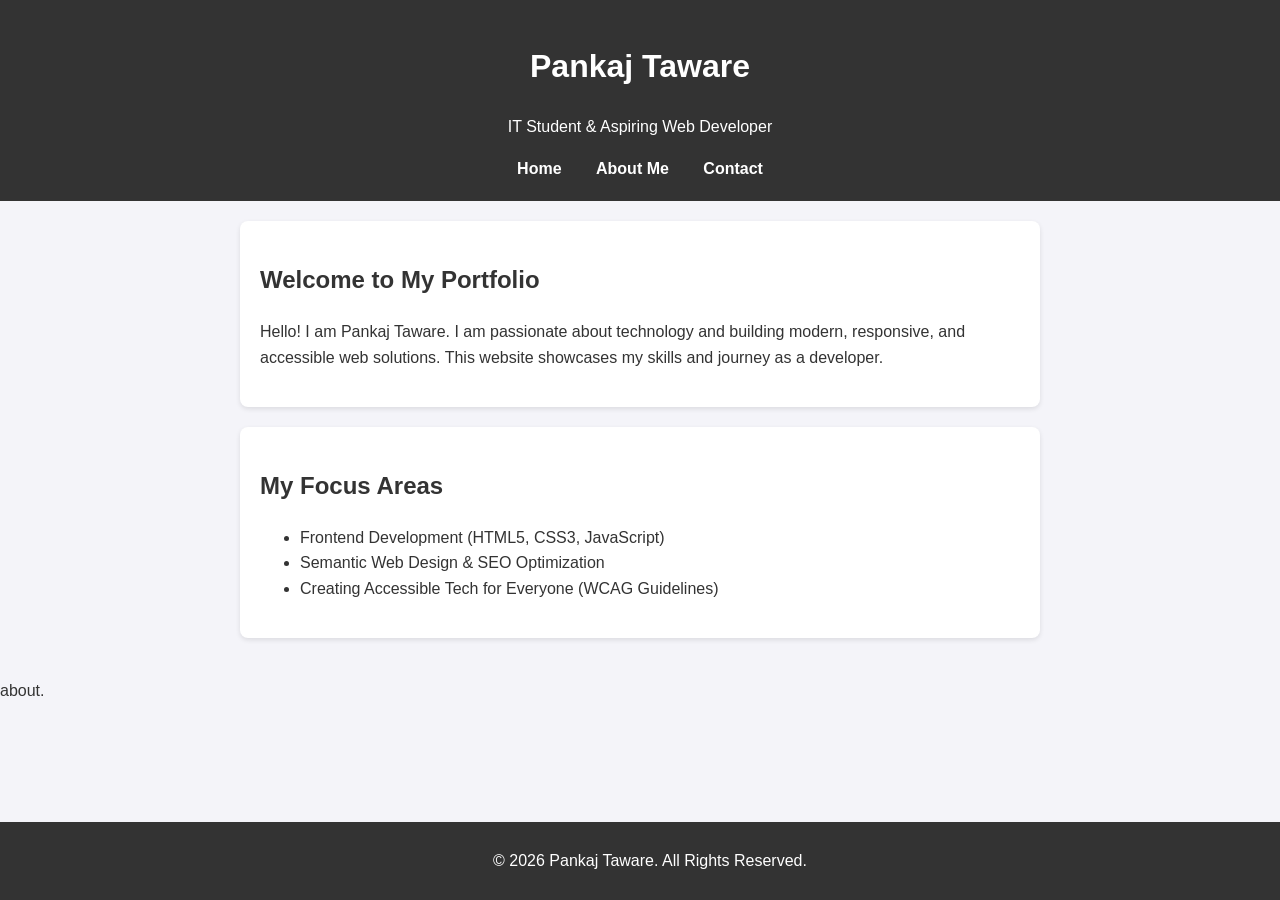
<file: index.html>
<!DOCTYPE html>
<html lang="en">
<head>
    <meta charset="UTF-8">
    <meta name="viewport" content="width=device-width, initial-scale=1.0">
    <meta name="description" content="Personal Portfolio of Pankaj Taware, an IT Student and Aspiring Web Developer.">
    <meta name="keywords" content="Pankaj Taware, Portfolio, Web Developer, IT Student, HTML5, Semantic Web">
    <title>Pankaj Taware | Home</title>
    <style>
        body { font-family: Arial, sans-serif; line-height: 1.6; margin: 0; padding: 0; background: #f4f4f9; color: #333; }
        header { background: #333; color: #fff; padding: 20px; text-align: center; }
        nav a { color: #fff; margin: 0 15px; text-decoration: none; font-weight: bold; }
        nav a:hover { text-decoration: underline; }
        main { padding: 20px; max-width: 800px; margin: auto; }
        section { background: #fff; padding: 20px; margin-bottom: 20px; border-radius: 8px; box-shadow: 0 2px 5px rgba(0,0,0,0.1); }
        footer { background: #333; color: #fff; text-align: center; padding: 10px; position: fixed; bottom: 0; width: 100%; }
    </style>
</head>
<body>

    <header>
        <h1>Pankaj Taware</h1>
        <p>IT Student & Aspiring Web Developer</p>
        <nav aria-label="Main Directory">
            <a href="index.html">Home</a>
            <a href="about.html">About Me</a>
            <a href="contact.html">Contact</a>
        </nav>
    </header>

    <main>
        <article>
            <section>
                <h2>Welcome to My Portfolio</h2>
                <p>Hello! I am Pankaj Taware. I am passionate about technology and building modern, responsive, and accessible web solutions. This website showcases my skills and journey as a developer.</p>
            </section>

            <section>
                <h2>My Focus Areas</h2>
                <ul>
                    <li>Frontend Development (HTML5, CSS3, JavaScript)</li>
                    <li>Semantic Web Design & SEO Optimization</li>
                    <li>Creating Accessible Tech for Everyone (WCAG Guidelines)</li>
                </ul>
            </section>
        </article>
    </main>

    <footer>
        <p>&copy; 2026 Pankaj Taware. All Rights Reserved.</p>
    </footer>

</body>
</html>about.
</file>
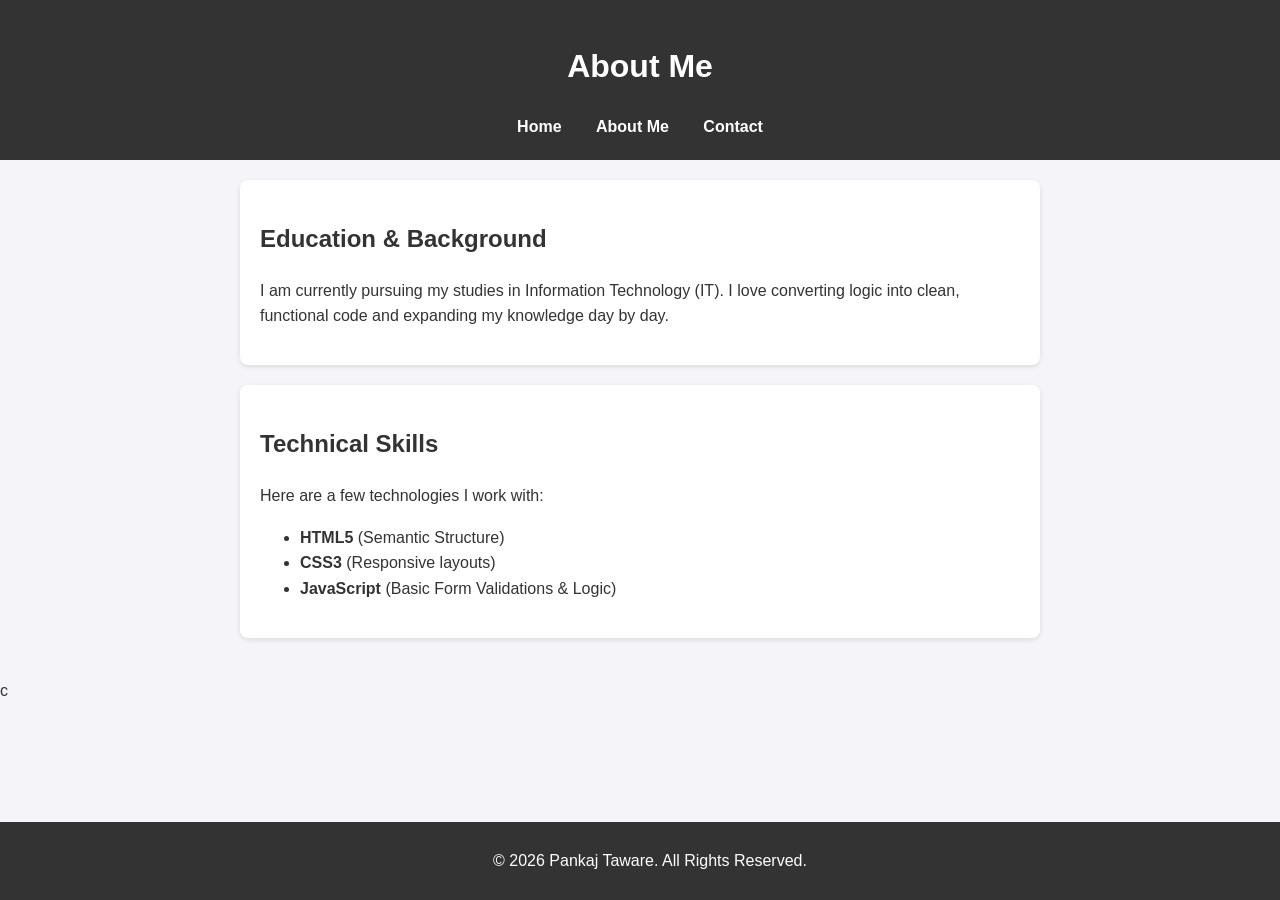
<file: about.html>
<!DOCTYPE html>
<html lang="en">
<head>
    <meta charset="UTF-8">
    <meta name="viewport" content="width=device-width, initial-scale=1.0">
    <meta name="description" content="Learn more about Pankaj Taware's education, skills, and background.">
    <title>Pankaj Taware | About Me</title>
    <style>
        body { font-family: Arial, sans-serif; line-height: 1.6; margin: 0; padding: 0; background: #f4f4f9; color: #333; }
        header { background: #333; color: #fff; padding: 20px; text-align: center; }
        nav a { color: #fff; margin: 0 15px; text-decoration: none; font-weight: bold; }
        main { padding: 20px; max-width: 800px; margin: auto; }
        section { background: #fff; padding: 20px; margin-bottom: 20px; border-radius: 8px; box-shadow: 0 2px 5px rgba(0,0,0,0.1); }
        footer { background: #333; color: #fff; text-align: center; padding: 10px; position: fixed; bottom: 0; width: 100%; }
    </style>
</head>
<body>

    <header>
        <h1>About Me</h1>
        <nav aria-label="Main Directory">
            <a href="index.html">Home</a>
            <a href="about.html">About Me</a>
            <a href="contact.html">Contact</a>
        </nav>
    </header>

    <main>
        <section>
            <h2>Education & Background</h2>
            <p>I am currently pursuing my studies in Information Technology (IT). I love converting logic into clean, functional code and expanding my knowledge day by day.</p>
        </section>

        <section>
            <h2>Technical Skills</h2>
            <p>Here are a few technologies I work with:</p>
            <ul>
                <li><strong>HTML5</strong> (Semantic Structure)</li>
                <li><strong>CSS3</strong> (Responsive layouts)</li>
                <li><strong>JavaScript</strong> (Basic Form Validations & Logic)</li>
            </ul>
        </section>
    </main>

    <footer>
        <p>&copy; 2026 Pankaj Taware. All Rights Reserved.</p>
    </footer>

</body>
</html>c
</file>
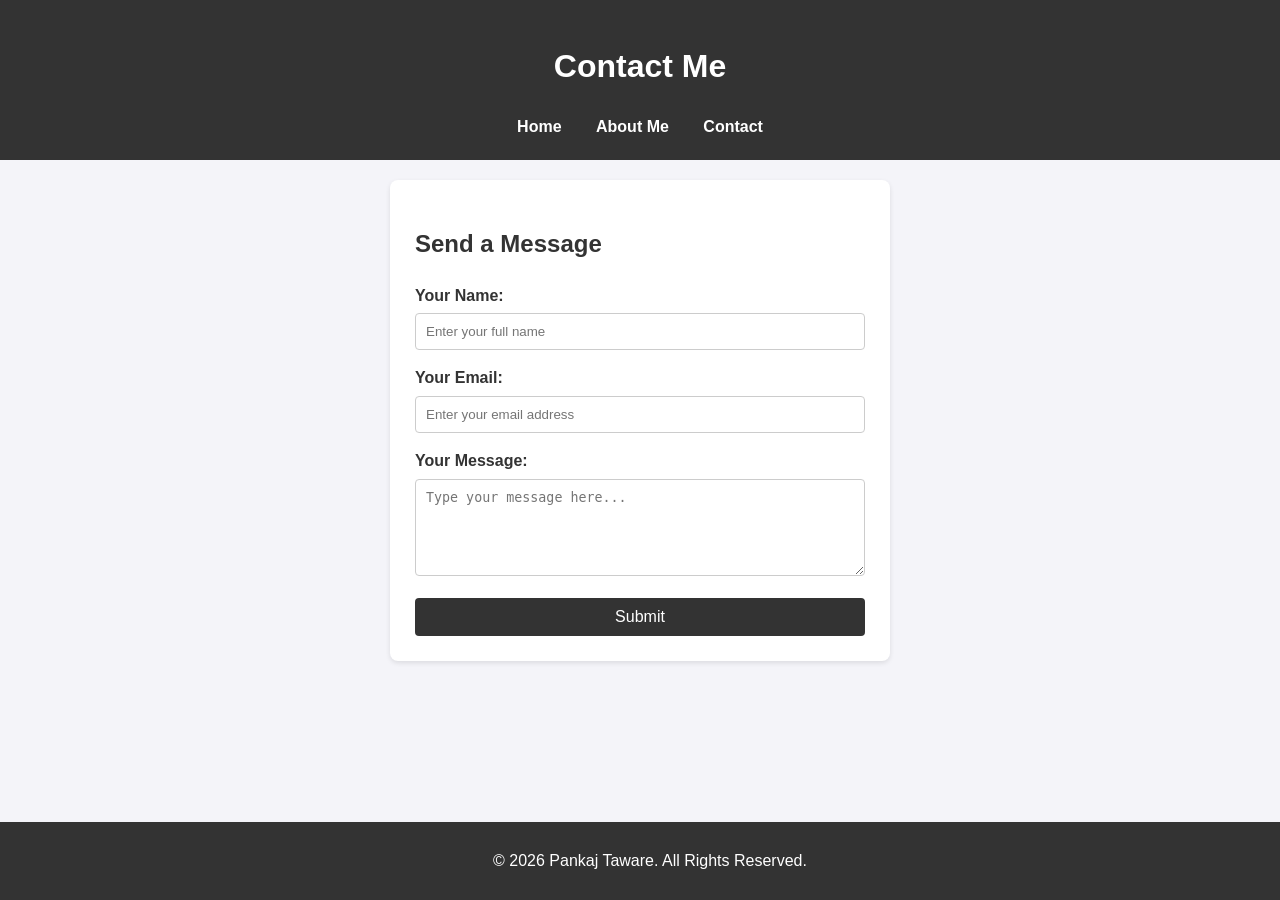
<file: contact.html>
<!DOCTYPE html>
<html lang="en">
<head>
    <meta charset="UTF-8">
    <meta name="viewport" content="width=device-width, initial-scale=1.0">
    <meta name="description" content="Get in touch with Pankaj Taware through this accessible contact form.">
    <title>Pankaj Taware | Contact</title>
    <style>
        body { font-family: Arial, sans-serif; line-height: 1.6; margin: 0; padding: 0; background: #f4f4f9; color: #333; }
        header { background: #333; color: #fff; padding: 20px; text-align: center; }
        nav a { color: #fff; margin: 0 15px; text-decoration: none; font-weight: bold; }
        main { padding: 20px; max-width: 500px; margin: auto; }
        form { background: #fff; padding: 25px; border-radius: 8px; box-shadow: 0 2px 5px rgba(0,0,0,0.1); }
        .form-group { margin-bottom: 15px; }
        label { display: block; margin-bottom: 5px; font-weight: bold; }
        input, textarea { width: 100%; padding: 10px; border: 1px solid #ccc; border-radius: 4px; box-sizing: border-box; }
        button { background: #333; color: #fff; padding: 10px 20px; border: none; border-radius: 4px; cursor: pointer; font-size: 16px; width: 100%; }
        button:hover { background: #555; }
        footer { background: #333; color: #fff; text-align: center; padding: 10px; position: fixed; bottom: 0; width: 100%; }
    </style>
</head>
<body>

    <header>
        <h1>Contact Me</h1>
        <nav aria-label="Main Directory">
            <a href="index.html">Home</a>
            <a href="about.html">About Me</a>
            <a href="contact.html">Contact</a>
        </nav>
    </header>

    <main>
        <form action="#" method="POST" aria-labelledby="form-title">
            <h2 id="form-title">Send a Message</h2>
            
            <div class="form-group">
                <label Desert for="name">Your Name:</label>
                <input type="text" id="name" name="name" required aria-required="true" placeholder="Enter your full name">
            </div>

            <div class="form-group">
                <label for="email">Your Email:</label>
                <input type="email" id="email" name="email" required aria-required="true" placeholder="Enter your email address">
            </div>

            <div class="form-group">
                <label for="message">Your Message:</label>
                <textarea id="message" name="message" rows="5" required aria-required="true" placeholder="Type your message here..."></textarea>
            </div>

            <button type="submit" aria-label="Submit Contact Form">Submit</button>
        </form>
    </main>

    <footer>
        <p>&copy; 2026 Pankaj Taware. All Rights Reserved.</p>
    </footer>

</body>
</html>
</file>
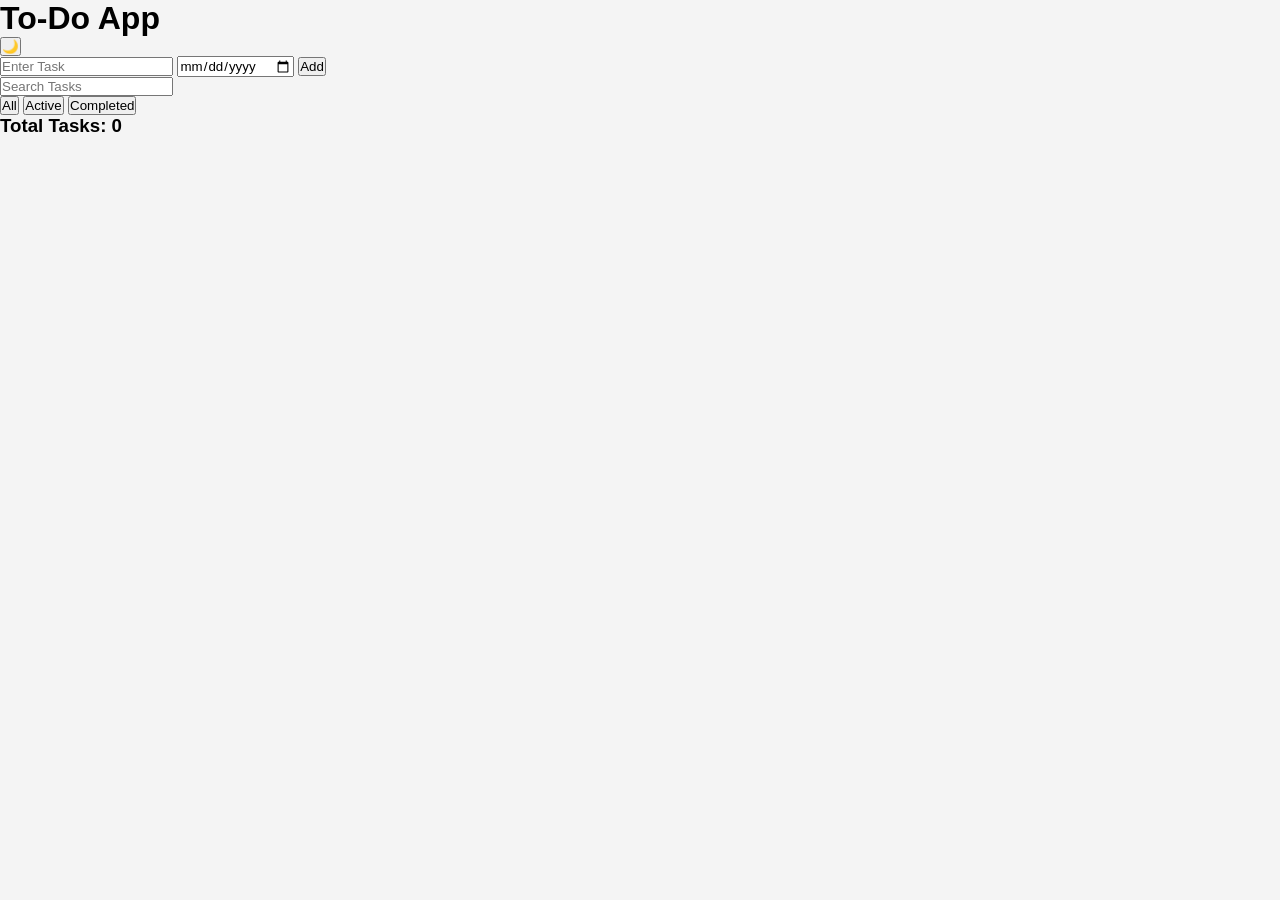
<file: indexlist.html>
<!DOCTYPE html>
<html lang="en">
<head>
  <meta charset="UTF-8">
  <meta name="viewport" content="width=device-width, initial-scale=1.0">

  <title>Professional To-Do App</title>

  <link rel="stylesheet" href="style.css">
</head>
<body>

<div class="container">

  <div class="top">

    <h1>To-Do App</h1>

    <button id="darkBtn">🌙</button>

  </div>

  <div class="input-section">

    <input type="text" id="taskInput" placeholder="Enter Task">
    <input type="date" id="dueDate">

    <button id="addBtn">Add</button>

  </div>

  <div class="search-box">

    <input type="text" id="searchInput" placeholder="Search Tasks">

  </div>

  <div class="filters">

    <button onclick="filterTasks('all')">All</button>

    <button onclick="filterTasks('active')">Active</button>

    <button onclick="filterTasks('completed')">Completed</button>

  </div>

  <h3 id="counter">Total Tasks: 0</h3>

  <ul id="taskList"></ul>

</div>

<script src="script.js"></script>

</body>
</html>
</file>
<file: style.css>
*{
  margin:0;
  padding:0;
  box-sizing:border-box;
  font-family:Arial;
}
body{
  background:#f4f4f4;
}

header{
  background:#0077ff;
  color:white;
  text-align:center;
  padding:40px;
}

nav{
  display:flex;
  justify-content:center;
  gap:20px;
  background:white;
  padding:15px;
}

nav a{
  text-decoration:none;
  color:black;
  font-weight:bold;
}

.about{
  padding:30px;
  text-align:center;
}

.skills{
  display:grid;
  grid-template-columns:repeat(3,1fr);
  gap:20px;
  padding:30px;
}

.card{
  background:white;
  padding:30px;
  text-align:center;
  border-radius:10px;
  box-shadow:0 0 10px rgba(0,0,0,0.1);
  transition:0.3s;
}

.card:hover{
  transform:scale(1.05);
}

.projects{
  padding:30px;
}

.project-card{
  background:white;
  margin-top:20px;
  padding:25px;
  border-radius:10px;
  box-shadow:0 0 10px rgba(0,0,0,0.1);
}

footer{
  background:#222;
  color:white;
  text-align:center;
  padding:20px;
  margin-top:30px;
}

/* Responsive Design */

@media(max-width:768px){

  .skills{
    grid-template-columns:1fr;
  }

  nav{
    flex-direction:column;
    align-items:center;
  }

}
.profile{
  width:150px;
  height:150px;
  border-radius:50%;
  object-fit:cover;
  border:5px solid white;
  margin-bottom:20px;

  animation:float 3s ease-in-out infinite;
}

@keyframes float{

  0%{
    transform:translateY(0px);
  }

  50%{
    transform:translateY(-15px);
  }

  100%{
    transform:translateY(0px);
  }

}

.social-links{
  margin-top:20px;

  display:flex;
  justify-content:center;
  gap:20px;
}

.social-links a{
  text-decoration:none;
  background:white;
  color:#0077ff;
  padding:10px 20px;
  border-radius:30px;
  font-weight:bold;

  transition:0.3s;
}

.social-links a:hover{
  background:black;
  color:white;

  transform:scale(1.1);
}
</file>
